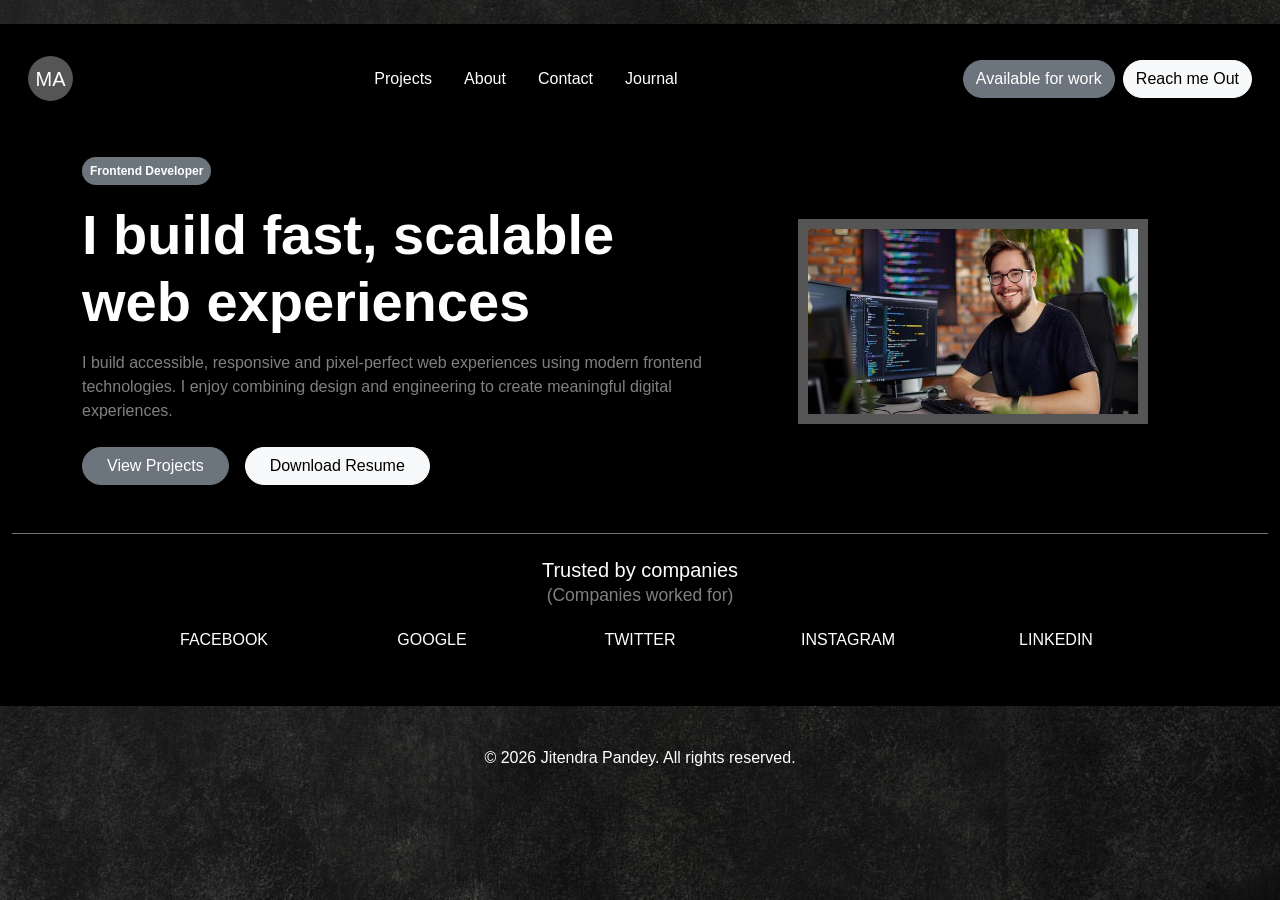
<file: BOOTSTRAP5-INDEX/index.html>
<!doctype html>
<html lang="en">
  <head>
    <meta charset="UTF-8" />
    <meta name="viewport" content="width=device-width, initial-scale=1.0" />

    <title>Frontend Developer Portfolio</title>

    <!-- Bootstrap 5 CSS -->
    <link rel="stylesheet" href="./css/bootstrap.min.css" />

    <!-- Custom CSS -->
    <link rel="stylesheet" href="./style.css" />
  </head>

  <body>
    <main id="main-section" class="container-fluid my-4 py-4">
      <!-- Header Section -->
      <header class="container-fluid px-3">
        <nav class="navbar navbar-expand-lg">
          <a class="navbar-brand logo" href="/" aria-label="Home"> MA </a>

          <button
            class="navbar-toggler bg-light"
            type="button"
            data-bs-toggle="collapse"
            data-bs-target="#navbarMenu"
            aria-controls="navbarMenu"
            aria-expanded="false"
            aria-label="Toggle navigation"
          >
            <span class="navbar-toggler-icon"></span>
          </button>

          <div class="collapse navbar-collapse" id="navbarMenu">
            <ul class="navbar-nav mx-auto gap-lg-3">
              <li class="nav-item">
                <a class="nav-link" href="#projects">Projects</a>
              </li>

              <li class="nav-item">
                <a class="nav-link" href="#about">About</a>
              </li>

              <li class="nav-item">
                <a class="nav-link" href="#contact">Contact</a>
              </li>

              <li class="nav-item">
                <a class="nav-link" href="#journal">Journal</a>
              </li>
            </ul>

            <div class="d-flex flex-wrap gap-2 mt-3 mt-lg-0">
              <button class="btn btn-secondary rounded-pill">
                Available for work
              </button>

              <a href="#contact" class="btn btn-light rounded-pill">
                Reach me Out
              </a>
            </div>
          </div>
        </nav>
      </header>

      <!-- Profile Section -->
      <section id="about" class="container py-5">
        <div class="row align-items-center g-4">
          <div class="col-lg-7 col-md-6">
            <p class="badge bg-secondary rounded-pill p-2">
              Frontend Developer
            </p>

            <h1 class="display-4 fw-bold text-white">
              I build fast, scalable web experiences
            </h1>

            <p class="text-white-50 mt-3">
              I build accessible, responsive and pixel-perfect web experiences
              using modern frontend technologies. I enjoy combining design and
              engineering to create meaningful digital experiences.
            </p>

            <!-- Profile Buttons -->
            <div class="d-flex flex-wrap gap-3 mt-4">
              <a href="#projects" class="btn btn-secondary rounded-pill px-4">
                View Projects
              </a>

              <a href="#" class="btn btn-light rounded-pill px-4">
                Download Resume
              </a>
            </div>
          </div>

          <div class="col-lg-5 col-md-6 text-center">
            <img
              src="./images/dev-img.jpeg"
              class="img-fluid rounded-4 profile-img"
              alt="Frontend developer portrait"
              loading="lazy"
            />
          </div>
        </div>
      </section>

      <!-- Company Section -->
      <section
        id="companies"
        class="container-fluid border-top border-secondary py-4"
      >
        <h5 class="text-center text-white mb-4">
          Trusted by companies
          <br />
          <small class="text-white-50"> (Companies worked for) </small>
        </h5>

        <div
          class="row justify-content-center align-items-center text-center g-3"
        >
          <div class="col-6 col-md-2">
            <h6 class="text-white">FACEBOOK</h6>
          </div>

          <div class="col-6 col-md-2">
            <h6 class="text-white">GOOGLE</h6>
          </div>

          <div class="col-6 col-md-2">
            <h6 class="text-white">TWITTER</h6>
          </div>

          <div class="col-6 col-md-2">
            <h6 class="text-white">INSTAGRAM</h6>
          </div>

          <div class="col-6 col-md-2">
            <h6 class="text-white">LINKEDIN</h6>
          </div>
        </div>
      </section>
    </main>

    <!-- Footer -->
    <footer id="footer" class="text-center py-3">
      <p class="text-white mb-0">
        &copy; 2026 Jitendra Pandey. All rights reserved.
      </p>
    </footer>

    <!-- Bootstrap 5 JavaScript -->
    <script src="./js/bootstrap.bundle.min.js"></script>
  </body>
</html>
</file>
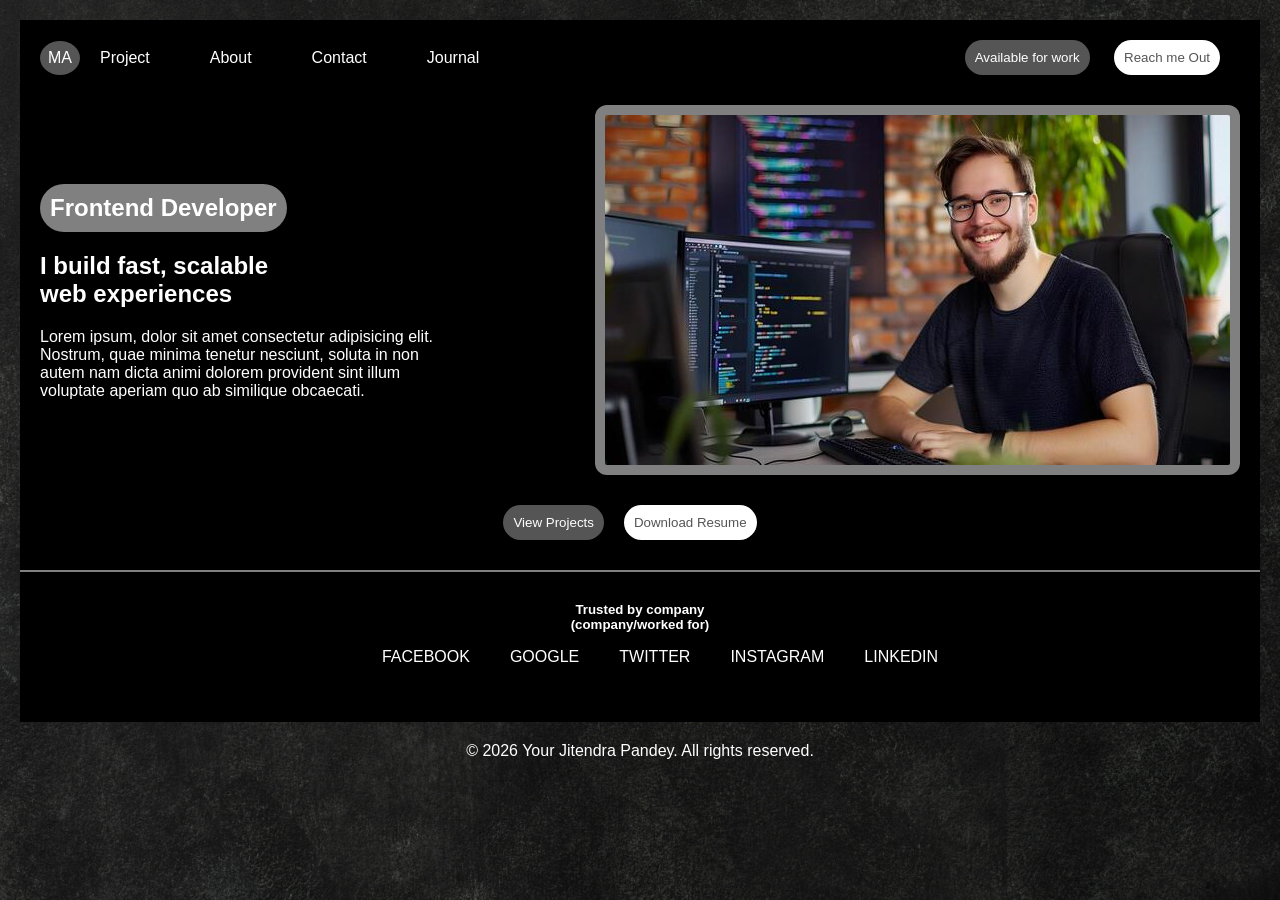
<file: HTMLCSS-INDEX/index.html>
<!doctype html>
<html lang="en">
  <head>
    <meta charset="UTF-8" />
    <meta name="viewport" content="width=device-width, initial-scale=1.0" />
    <link rel="stylesheet" href="./style.css" />
    <title>Frontend Developer Portfolio</title>
  </head>
  <body>
    <main id="main-section">
      <!-- Header Section -->
      <header id="header">
        <nav class="menu-header" aria-label="Main navigation">
          <a href="/" aria-label="Home">MA</a>
          <ul>
            <li><a href="#projects">Project</a></li>
            <li><a href="#about">About</a></li>
            <li><a href="#contact">Contact</a></li>
            <li><a href="#journal">Journal</a></li>
          </ul>
          <div class="button-header">
            <button id="btn-available">Available for work</button>
            <button id="btn-reach">Reach me Out</button>
          </div>
        </nav>
      </header>
      <!-- Profile Section -->
      <section>
        <div id="profile">
          <div class="profile-content">
            <h2>Frontend Developer</h2>
            <h1>
              I build fast, scalable <br />
              web experiences
            </h1>
            <p class="description">
              Lorem ipsum, dolor sit amet consectetur adipisicing elit. Nostrum,
              quae minima tenetur nesciunt, soluta in non autem nam dicta animi
              dolorem provident sint illum voluptate aperiam quo ab similique
              obcaecati.
            </p>
          </div>
          <div class="profile-image">
            <img
              src="./images/dev-img.jpeg"
              alt="Frontend developer portrait"
              loading="lazy"
            />
          </div>
        </div>
      </section>
      <!-- Button Section -->
      <section>
        <div id="button-group">
          <div class="btns">
            <button class="btn-project">View Projects</button>
            <button class="btn-download">Download Resume</button>
          </div>
        </div>
      </section>
      <!-- Company Working -->
      <section>
        <div id="company-working">
          <h5>
            Trusted by company <br />
            <span>(company/worked for)</span>
          </h5>
          <div class="company-lists">
            <ul>
              <li>FACEBOOK</li>
              <li>GOOGLE</li>
              <li>TWITTER</li>
              <li>INSTAGRAM</li>
              <li>LINKEDIN</li>
            </ul>
          </div>
        </div>
      </section>
    </main>
    <!-- FOOTER SECTION -->
    <footer id="footer">
      <p>&copy; 2026 Your Jitendra Pandey. All rights reserved.</p>
    </footer>
  </body>
</html>

<!-- why use box-sizing: border-box; -- to make html element easier and more predictable -->
</file>
<file: BOOTSTRAP5-INDEX/style.css>
/* Global CSS */
* {
  box-sizing: border-box;
}

body {
  margin: 0;
  font-family: sans-serif;
  background-image: url("images/bg-black.jpg");
  background-size: cover;
  background-position: center;
  background-repeat: no-repeat;
  background-attachment: fixed;
}

/* Main Section */
#main-section {
  background-color: #000000;
}

/* Logo */
.logo {
  width: 45px;
  height: 45px;
  border-radius: 50%;
  display: flex;
  align-items: center;
  justify-content: center;
  background-color: #555555;
  color: #ffffff;
  text-decoration: none;
}

.logo:hover {
  background-color: #ffffff;
  color: #000000;
}

/* Navigation */
.navbar .nav-link {
  color: #ffffff;
  transition: color 0.3s ease;
}

.navbar .nav-link:hover {
  color: #0d6efd;
}

/* Profile Image */
.profile-img {
  max-width: 350px;
  width: 100%;
  padding: 10px;
  background-color: #555555;
  object-fit: cover;
}

/* Buttons */
.btn {
  transition: all 0.3s ease;
}

.btn:focus-visible,
.nav-link:focus-visible {
  outline: 2px solid #60a5fa;
  outline-offset: 4px;
}

/* Footer */
#footer {
  background-color: transparent;
}

/* Mobile Responsive */
@media (max-width: 768px) {
  body {
    background-attachment: scroll;
  }

  .profile-img {
    max-width: 280px;
  }
}
</file>
<file: HTMLCSS-INDEX/style.css>
* {
  box-sizing: border-box;
}

body {
  background-image: url("images/bg-black.jpg");
  background-size: cover;
  background-position: center;
  background-repeat: no-repeat;
  background-attachment: fixed;
  font-family: sans-serif;
  margin: 0;
}

button,
.menu-header a {
  transition: all 0.3s ease;
  margin-right: 20px;
}

button {
  cursor: pointer;
}

button:focus-visible,
a:focus-visible {
  outline: 2px solid #60a5fa;
  outline-offset: 4px;
}

#main-section {
  margin: 20px;
  background-color: #000000;
  padding: 20px 0;
}
#header {
  display: flex;
  justify-content: space-between;
  align-items: center;
  padding: 0 20px;
}
.menu-header {
  display: flex;
  align-items: center;
  width: 100%;
}

.button-header {
  margin-left: auto;
}

.menu-header > a {
  border-radius: 100%;
  text-decoration: none;
  color: #ffffff;
  background-color: #555555;
  padding: 8px;
}
.menu-header > a:hover {
  background-color: #000000;
  color: #ffffff;
}
.menu-header ul {
  display: flex;
  align-items: center;
  gap: 20px;
  list-style: none;
  padding: 0;
  margin: 0;
}

.menu-header ul li {
  margin-right: 20px;
}
.menu-header ul li a {
  text-decoration: none;
  color: #ffffff;
}
.menu-header ul li a:hover {
  color: blue;
}
#btn-available {
  border-radius: 30px;
  padding: 10px;
  color: #ffffff;
  background-color: #555555;
  border: none;
  margin-right: 20px;
}
#btn-available:hover {
  background-color: #ffffff;
  color: #555555;
}
#btn-reach {
  border-radius: 30px;
  padding: 10px;
  color: #555555;
  background-color: #ffffff;
  border: none;
}
#btn-reach:hover {
  background-color: #555555;
  color: #ffffff;
}

/* Profile CSS */
#profile {
  margin: 30px 0;
  padding: 0 20px;
  display: flex;
  justify-content: center;
  align-items: center;
}
.profile-content h2 {
  color: #fff;
  background: gray;
  width: max-content;
  padding: 10px;
  border-radius: 30px;
}
.profile-content h1 {
  color: #ffffff;
  font-weight: bold;
}

.profile-content p {
  color: #ffffff;
  max-width: 75%;
}
.profile-image img {
  width: auto;
  padding: 10px;
  background: gray;
  display: block;
  border-radius: 12px;
}
/* Buttons CSS */
.btns {
  display: flex;
  justify-content: center;
  margin-bottom: 30px;
}
.btn-project {
  border-radius: 30px;
  padding: 10px;
  color: #ffffff;
  background-color: #555555;
  border: none;
  margin-right: 20px;
}
.btn-project:hover {
  background-color: white;
  color: #000;
}
.btn-download {
  border-radius: 30px;
  padding: 10px;
  color: #555555;
  background-color: #ffffff;
  border: none;
}
.btn-download:hover {
  background-color: #555555;
  color: white;
}
#company-working {
  border-top: 2px solid gray;
  padding: 20px;
}
#company-working h5 {
  text-align: center;
  color: white;
  margin: 10px 0;
}
.company-lists ul {
  display: flex;
  justify-content: center;
  align-items: center;
}
.company-lists ul li {
  color: white;
  list-style-type: none;
  margin: 0 20px;
}
#footer p {
  color: white;
  text-align: center;
}

/* Mobile Responsive */

@media (max-width: 768px) {
  #main-section {
    margin: 10px;
  }

  .menu-header {
    flex-wrap: wrap;
    gap: 15px;
  }

  .menu-header ul {
    flex-wrap: wrap;
    gap: 12px;
  }

  .button-header {
    margin-left: 0;
  }

  #profile {
    flex-direction: column;
    text-align: center;
    gap: 20px;
  }

  .profile-content p {
    max-width: 100%;
  }

  .profile-content h2 {
    margin-left: auto;
    margin-right: auto;
  }

  .profile-image img {
    max-width: 280px;
  }

  .company-lists ul {
    flex-wrap: wrap;
    gap: 15px;
  }
}
</file>
